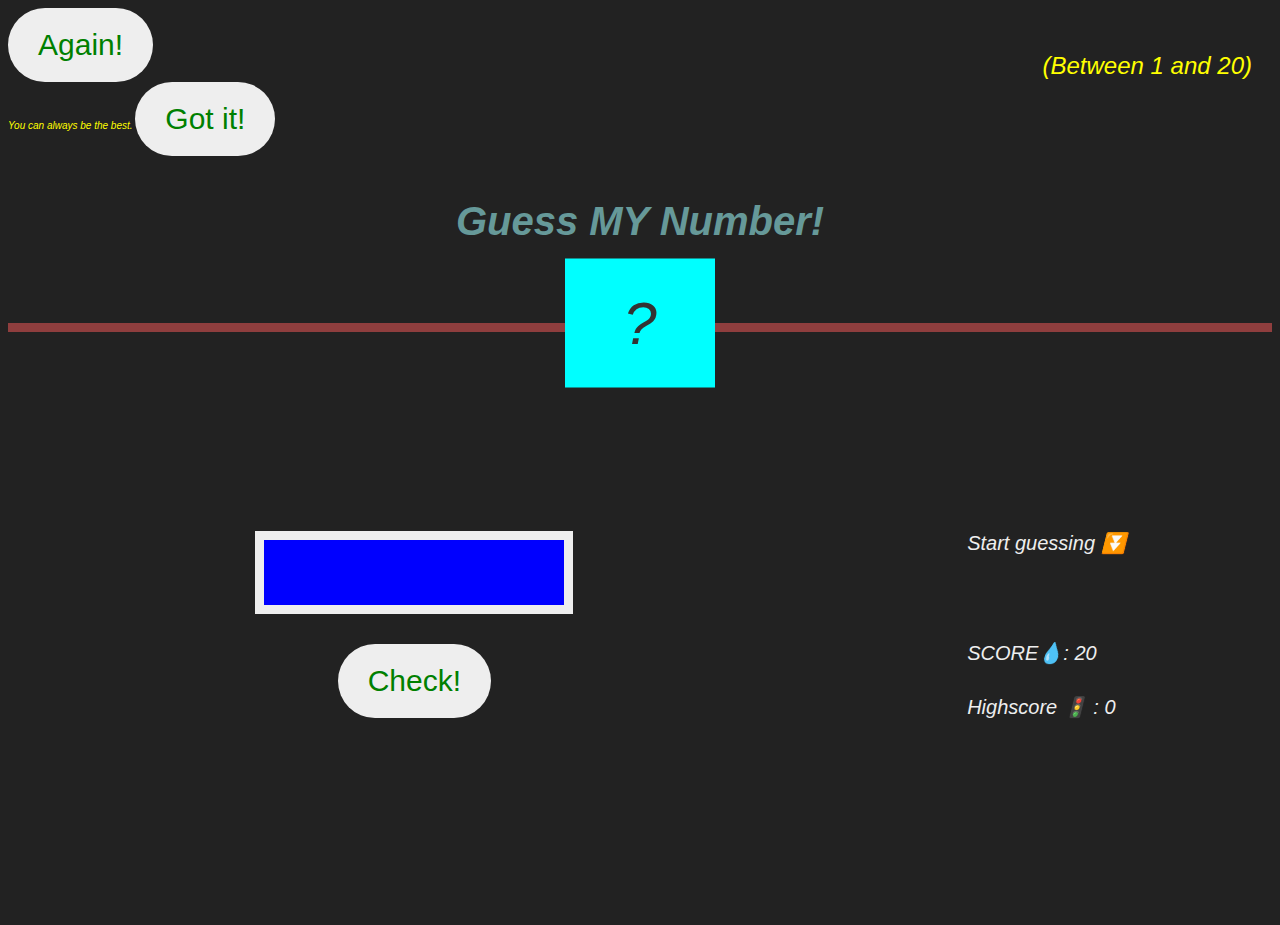
<file: index.html>
<!DOCTYPE html>
<html lang="en">
<head>
    
    <meta charset="UTF-8">
    <meta http-equiv="X-UA-Compatible" content="IE=edge">
    <link href="https://fonts.googleapis.com/css?family=Lobster" rel="stylesheet" type="text/css">

    <link rel="stylesheet" href="folder.css" />
    <meta name="viewport" content="width=device-width, initial-scale=1.0">
    <title>Guess My Number</title>
</head>
<body>

    
    <header class="header">
        <h1>Guess MY Number!</h1>
        <p class ="between">(Between 1 and 20)</p>
<button class="btn again">Again!</button>
<div class="number">?</div>

    </header>
<main>
    <section class="left">
        <input type="number" class="guess" />
        <button class="btn check">Check!</button>
    </section>
     <section class="'right">
        <p class="message">Start guessing  ⏬ </p>
        <p class="label-score">SCORE💧: <span class="score">20</span> </p>
    <p class="label-highscore">
        Highscore 🚦 : <span class="highvalue">0</span>
    </p>
    
    </section>
</main>

<script src="folder.js"></script>
</body>
</html>
</file>
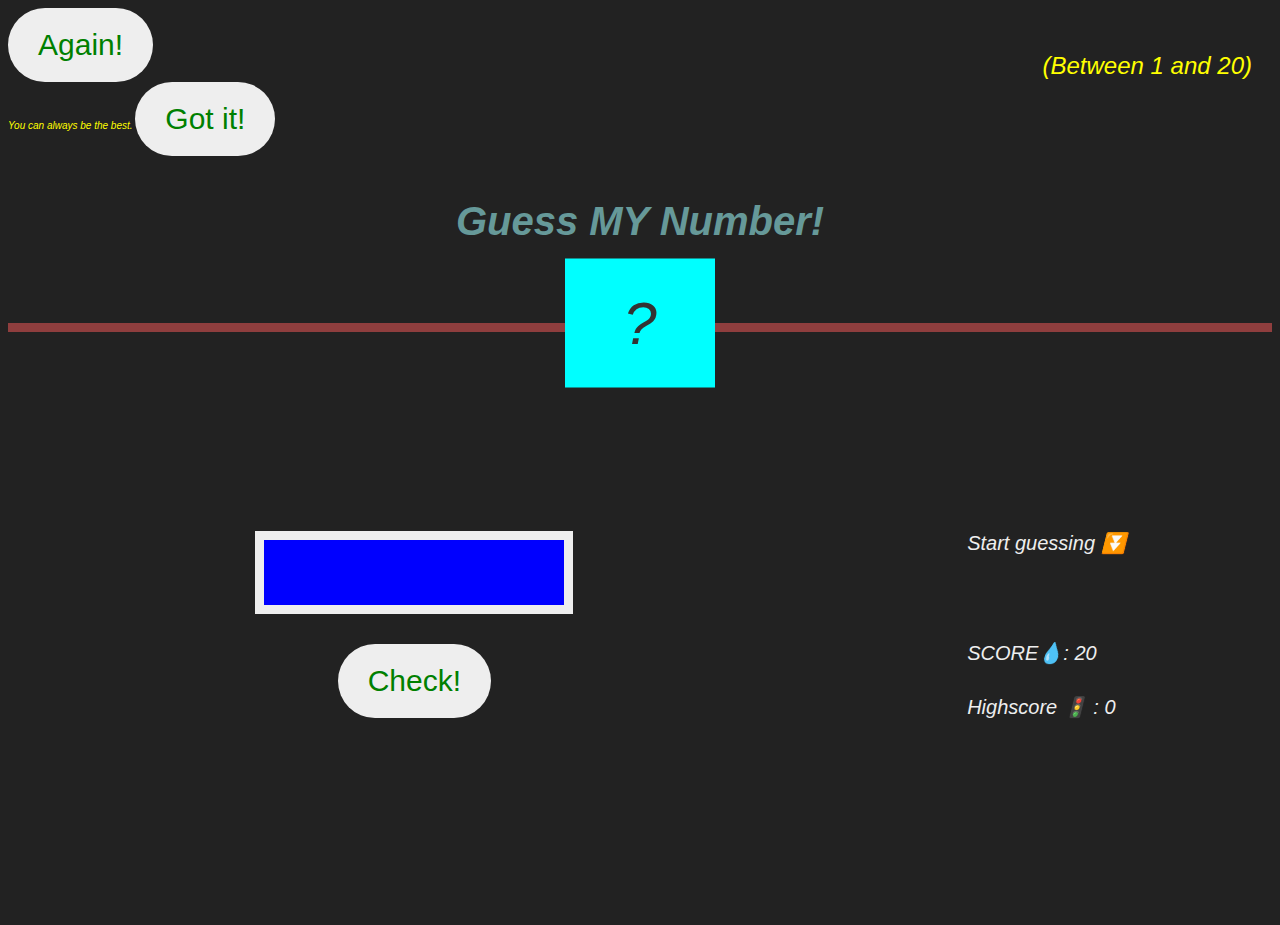
<file: folder.html>
<!DOCTYPE html>
<html lang="en">
<head>
    
    <meta charset="UTF-8">
    <meta http-equiv="X-UA-Compatible" content="IE=edge">
    <link href="https://fonts.googleapis.com/css?family=Lobster" rel="stylesheet" type="text/css">

    <link rel="stylesheet" href="folder.css" />
    <meta name="viewport" content="width=device-width, initial-scale=1.0">
    <title>Guess My Number</title>
</head>
<body>

    
    <header class="header">
        <h1>Guess MY Number!</h1>
        <p class ="between">(Between 1 and 20)</p>
<button class="btn again">Again!</button>
<div class="number">?</div>

    </header>
<main>
    <section class="left">
        <input type="number" class="guess" />
        <button class="btn check">Check!</button>
    </section>
     <section class="'right">
        <p class="message">Start guessing  ⏬ </p>
        <p class="label-score">SCORE💧: <span class="score">20</span> </p>
    <p class="label-highscore">
        Highscore 🚦 : <span class="highvalue">0</span>
    </p>
    
    </section>
</main>

<script src="folder.js"></script>
</body>
</html>
</file>
<file: folder.css>
<link href="https://fonts.googleapis.com/css?family=Lobster" rel="stylesheet" type="text/css">

* {
    margin: 0;
    padding: 0;
    box-sizing:;
}

html {
    font-size: 62.5%;
    box-shadow: border-box;
    font-style: oblique;
}

.music {
    display: none;
}

body {
    font-family: 'press start 2p', sans-serif;
    color: yellow;
    box-sizing: initial;
    background-color:  #222;
}

header {
    position: relative;
    height: 35vh;
    border-bottom: 9px solid  rgb(143, 62, 62);
}

main {
    height: 65vh;
    color: #eee;
display: flex;
align-items: center;
justify-content: space-around;
}

.left {
width: 52rem;
display: flex;
flex-direction: column;
align-items: center;
}

.right {
    width: 52 rem;
    font-size: 2rem;
    color: aqua;
}

h1 {
    font-size: 4rem;
    text-align: center;
    color: #699;
    position: absolute;
    width: 100%;
left: 50%;
    top: 59%;
    transform: translate(-50%, -50%);
}


.number {
    background-color: aqua;
    color: rgb(51, 51, 51);
    font-size: 6rem;
    width: 15rem;
    padding: 3rem 0rem;
    text-align: center;
    position: absolute;
    bottom: 0;
    left: 50%;
    transform: translate(-50%, 50%);
}

.between {
    font-size: 2.4rem;
    position: absolute;
    top: 2rem;
    right: 2rem;
}

.guess {
    background-color: blue;
    border:  9px solid #eee;
font-family: inherit;
color: inherit;
font: 7rem;
padding: 2.5rem;
width: 25rem;
text-align: center;
display: block;
margin-bottom: 3rem;
}

.btn {
border: none;
background-color: #eee;
font-size: 3rem ;
font-family: inherit;
padding: 2rem 3rem;
color: green;
cursor: pointer;
border-radius: 12rem;
}

.btn:hover {
    background-color: rgb(211, 39, 39);
    font-size:  4rem;
    color: rgb(127, 187, 255);
}

.message {
    margin-bottom: 8rem;
    height: 3rem;
    font-size: 2rem;
}

.label-score {
    margin-bottom: 3rem;
    font-size: 2rem;
}

.label-highscore {
    font-size: 2rem;
}
</file>
